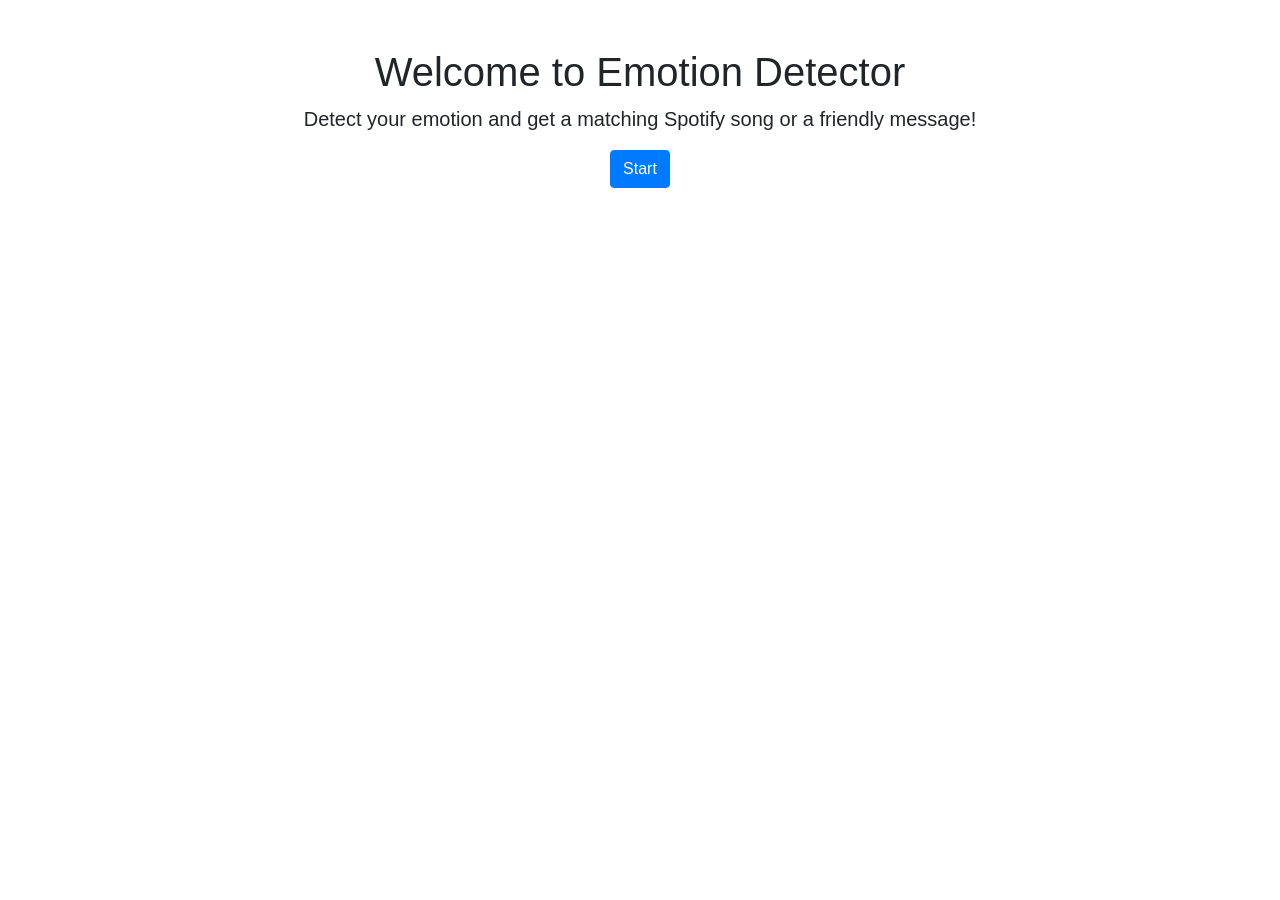
<file: templates/home.html>
<!DOCTYPE html>
<html lang="en">
<head>
    <meta charset="UTF-8">
    <title>Home</title>
    <link href="https://stackpath.bootstrapcdn.com/bootstrap/4.5.2/css/bootstrap.min.css" rel="stylesheet">
</head>
<body>
    <div class="container text-center mt-5">
        <h1>Welcome to Emotion Detector</h1>
        <p class="lead">Detect your emotion and get a matching Spotify song or a friendly message!</p>
        <a href="/start" class="btn btn-primary">Start</a>
    </div>
</body>
</html>
</file>
